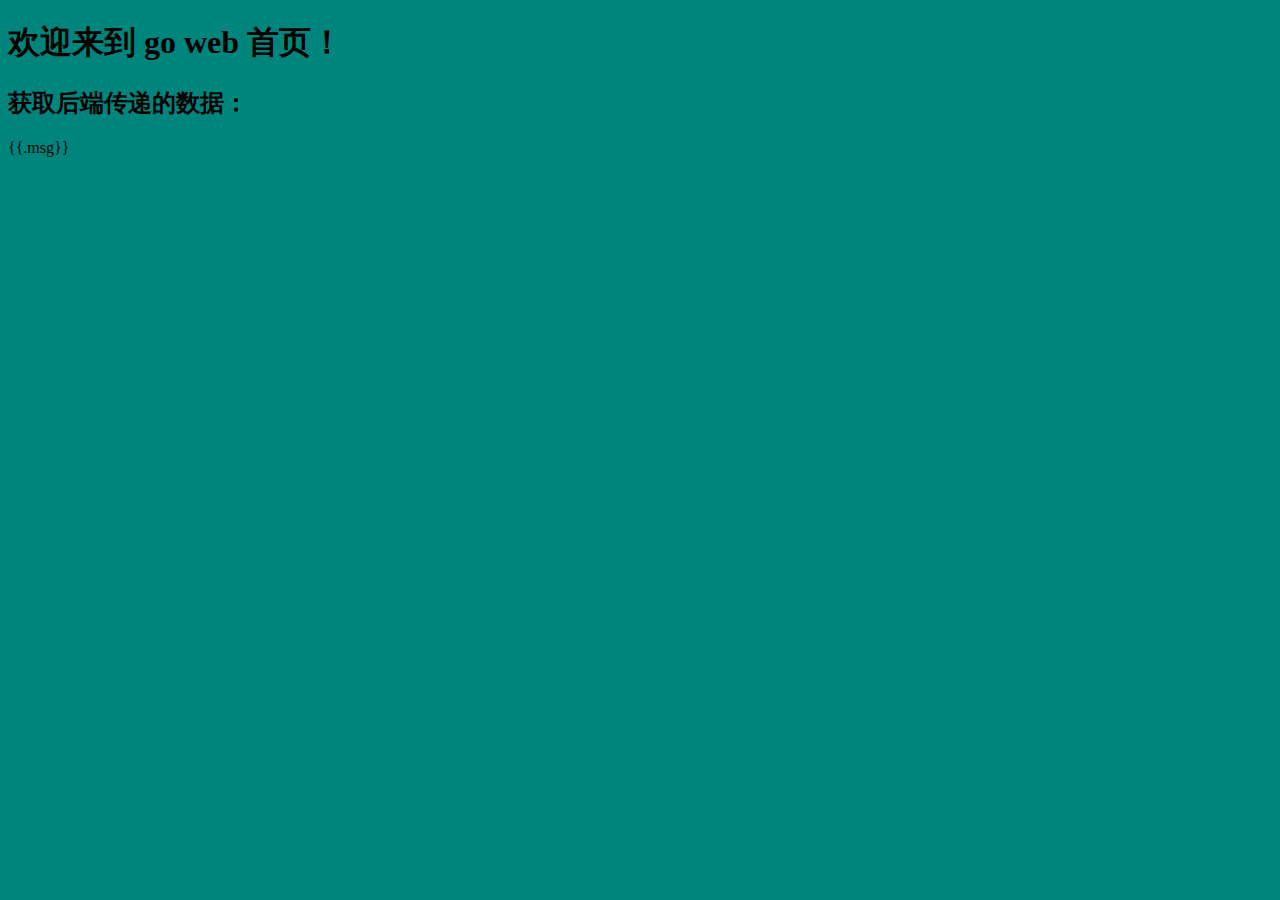
<file: templates/index.html>
<!DOCTYPE html>
<html lang="en">
<head>
    <meta charset="UTF-8">
    <title>首页</title>

    <link rel="stylesheet" href="/static/css/style.css">
    <script src="/static/js/common.js"></script>

</head>
<body>
<h1>欢迎来到 go web 首页！</h1>


<h2>获取后端传递的数据：</h2>
<span>{{.msg}}</span>

</body>
</html>
</file>
<file: static/css/style.css>
body {
    background-color: rgb(0, 133, 125);
}
</file>
